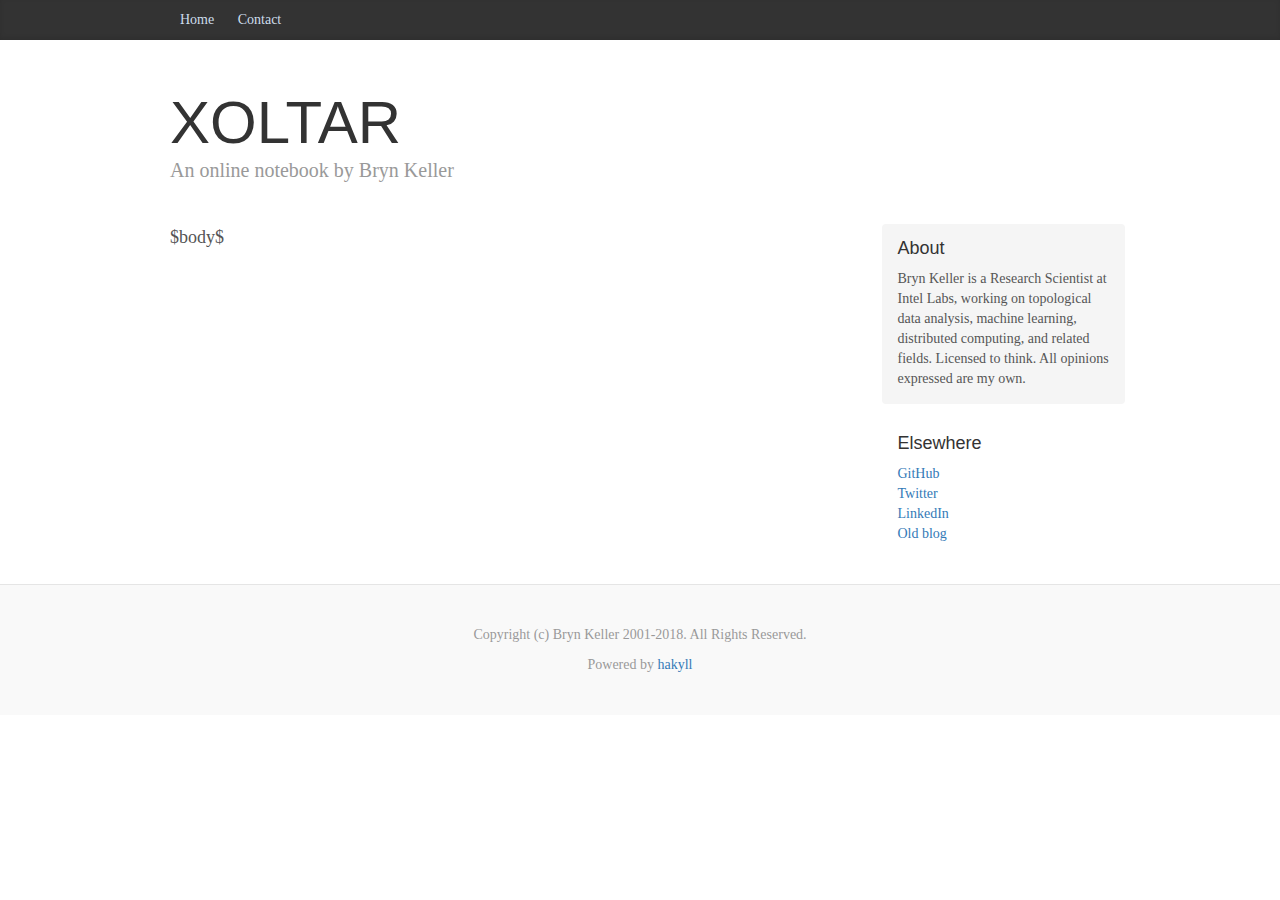
<file: templates/default.html>
<html lang="en">
  <head>
    <meta name="author" content="Bryn Keller" />
    <meta name="copyright" content="Bryn Keller" />
    <meta name="application-name" content="Bryn Keller's Blog"/>

    <link rel="shortcut icon" href="/images/favicon.ico">
    <link rel="alternate" type="application/rss+xml" title="Bryn Keller's Blog" href="http://www.xoltar.org/rss.xml" />
    <link rel="me" type="text/html" href="http://plus.google.com/100416354223003396821?rel=me"/> 
    <link rel="me" type="text/html" href="http://github.com/xoltar"/> 
    <link rel="me" type="text/html" href="http://twitter.com/BrynKeller"/> 
    <link rel="me" type="text/html" href="https://www.linkedin.com/in/brynkeller"/> 

    <meta charset="utf-8">
    <meta http-equiv="X-UA-Compatible" content="IE=edge">
    <meta name="viewport" content="width=device-width, initial-scale=1">
    <!-- The above 3 meta tags *must* come first in the head; any other head content must come *after* these tags -->
    <link rel="index" type="text/html" href="http://www.xoltar.org" />
    <link rel="stylesheet" href="https://maxcdn.bootstrapcdn.com/bootstrap/3.3.5/css/bootstrap.min.css">
    <link rel="stylesheet" type="text/css" href="/css/xoltar.css" />
    <meta http-equiv="Content-Type" content="text/html; charset=UTF-8" />
    <title>Xoltar - $title$</title>

    <!-- HTML5 shim and Respond.js for IE8 support of HTML5 elements and media queries -->
    <!-- WARNING: Respond.js doesn't work if you view the page via file:// -->
    <!--[if lt IE 9]>
      <script src="https://oss.maxcdn.com/html5shiv/3.7.2/html5shiv.min.js"></script>
      <script src="https://oss.maxcdn.com/respond/1.4.2/respond.min.js"></script>
    <![endif]-->
  </head>
  <body>

    <div class="blog-masthead">
      <div class="container">
        <nav class="blog-nav">
          <a class="blog-nav-item" href="/">Home</a>
          <a class="blog-nav-item" href="/contact">Contact</a>
        </nav>
      </div>
    </div>

    <div class="container">

      <div class="blog-header">
        <h1 class="blog-title">Xoltar</h1>
        <p class="lead blog-description">An online notebook by Bryn Keller</p>
      </div>

      <div class="row">
        <div class="col-sm-8 blog-main">
          $body$
          <!--
            <nav>
            <ul class="pager">
            <li><a href="#">Previous</a></li>
            <li><a href="#">Next</a></li>
            </ul>
            </nav>
          -->
        </div><!-- /.blog-main -->

        <div class="col-sm-3 col-sm-offset-1 blog-sidebar">
          <div class="sidebar-module sidebar-module-inset">
            <h4>About</h4>
            <p>Bryn Keller is a Research Scientist at Intel Labs, 
            working on topological data analysis, machine learning, 
            distributed computing, and related fields.
            Licensed to think.
            All opinions expressed are my own.
            </p>
          </div>
          <!--
            <div class="sidebar-module">
            <h4>Archives</h4>
            <ol class="list-unstyled">
            <li><a href="#">March 2014</a></li>
            <li><a href="#">February 2014</a></li>
            <li><a href="#">January 2014</a></li>
            <li><a href="#">December 2013</a></li>
            <li><a href="#">November 2013</a></li>
            <li><a href="#">October 2013</a></li>
            <li><a href="#">September 2013</a></li>
            <li><a href="#">August 2013</a></li>
            <li><a href="#">July 2013</a></li>
            <li><a href="#">June 2013</a></li>
            <li><a href="#">May 2013</a></li>
            <li><a href="#">April 2013</a></li>
            </ol>
            </div>
          -->
          <div class="sidebar-module">
            <h4>Elsewhere</h4>
            <ol class="list-unstyled">
              <li><a href="http://github.com/xoltar">GitHub</a></li>
              <li><a href="http://twitter.com/brynkeller">Twitter</a></li>
              <li><a href="https://www.linkedin.com/pub/bryn-keller/3/749/bb7">LinkedIn</a></li>
              <li><a href="http://www.xoltar.org/blog">Old blog</a></li>
            </ol>
          </div>
        </div><!-- /.blog-sidebar -->

      </div><!-- /.row -->

    </div><!-- /.container -->

    <footer class="blog-footer">
      <p>Copyright (c) Bryn Keller 2001-2018. All Rights Reserved.</p>
      <p>
      Powered by <a href="http://github.com/jaspervdj/hakyll">hakyll</a>
      </p>
    </footer>
    <script type="text/javascript">
      var gaJsHost = (("https:" == document.location.protocol) ? "https://ssl." : "http://www.");
document.write(unescape("%3Cscript src='" + gaJsHost + "google-analytics.com/ga.js' type='text/javascript'%3E%3C/script%3E"));
    </script>
    <script type="text/javascript">
      try{
        var pageTracker = _gat._getTracker("UA-12760856-1");
        pageTracker._trackPageview();
      } catch(err) {}
    </script>
    <!-- jQuery (necessary for Bootstrap's JavaScript plugins) -->
    <script src="https://ajax.googleapis.com/ajax/libs/jquery/1.11.3/jquery.min.js"></script>
    <!-- Include all compiled plugins (below), or include individual files as needed -->
    <script src="https://maxcdn.bootstrapcdn.com/bootstrap/3.3.5/js/bootstrap.min.js"></script>
  </body>
</html>
</file>
<file: css/xoltar.css>
/* Based on Bootstrap blog starter theme */

/*
 * Globals
 */

body {
  /* font-family: Georgia, "Times New Roman", Times, serif; */
  font-family: constantia,"hoefler text","palatino linotype",serif;
  color: #555;
}

h1, .h1,
h2, .h2,
h3, .h3,
h4, .h4,
h5, .h5,
h6, .h6 {
  margin-top: 0;
  font-family: "Helvetica Neue", Helvetica, Arial, sans-serif;
  font-weight: normal;
  color: #333;
}


/*
 * Override Bootstrap's default container.
 */

@media (min-width: 1200px) {
  .container {
    width: 970px;
  }
}


/*
 * Masthead for nav
 */

.blog-masthead {
/*  background-color: #428bca; */
  background-color: #333;
  -webkit-box-shadow: inset 0 -2px 5px rgba(0,0,0,.1);
          box-shadow: inset 0 -2px 5px rgba(0,0,0,.1);
}

/* Nav links */
.blog-nav-item {
  position: relative;
  display: inline-block;
  padding: 10px;
  font-weight: 500;
  color: #cdddeb;
}
.blog-nav-item:hover,
.blog-nav-item:focus {
  color: #fff;
  text-decoration: none;
}

/* Active state gets a caret at the bottom */
.blog-nav .active {
  color: #fff;
}
.blog-nav .active:after {
  position: absolute;
  bottom: 0;
  left: 50%;
  width: 0;
  height: 0;
  margin-left: -5px;
  vertical-align: middle;
  content: " ";
  border-right: 5px solid transparent;
  border-bottom: 5px solid;
  border-left: 5px solid transparent;
}


/*
 * Blog name and description
 */

.blog-header {
  padding-top: 20px;
  padding-bottom: 20px;
}
.blog-title {
  margin-top: 30px;
  margin-bottom: 0;
  font-size: 60px;
  font-weight: normal;
  text-transform: uppercase;
}
.blog-description {
  font-size: 20px;
  color: #999;
}


/*
 * Main column and sidebar layout
 */

.blog-main {
  font-size: 18px;
  line-height: 1.5;
}

/* Sidebar modules for boxing content */
.sidebar-module {
  padding: 15px;
  margin: 0 -15px 15px;
}
.sidebar-module-inset {
  padding: 15px;
  background-color: #f5f5f5;
  border-radius: 4px;
}
.sidebar-module-inset p:last-child,
.sidebar-module-inset ul:last-child,
.sidebar-module-inset ol:last-child {
  margin-bottom: 0;
}


/* Pagination */
.pager {
  margin-bottom: 60px;
  text-align: left;
}
.pager > li > a {
  width: 140px;
  padding: 10px 20px;
  text-align: center;
  border-radius: 30px;
}


/*
 * Blog posts
 */

.blog-post {
  margin-bottom: 60px;
}
.blog-post-title {
  margin-bottom: 5px;
  font-size: 40px;
}
.blog-post-meta {
  margin-bottom: 20px;
  color: #999;
}


/*
 * Footer
 */

.blog-footer {
  padding: 40px 0;
  color: #999;
  text-align: center;
  background-color: #f9f9f9;
  border-top: 1px solid #e5e5e5;
}
.blog-footer p:last-child {
  margin-bottom: 0;
}
</file>
